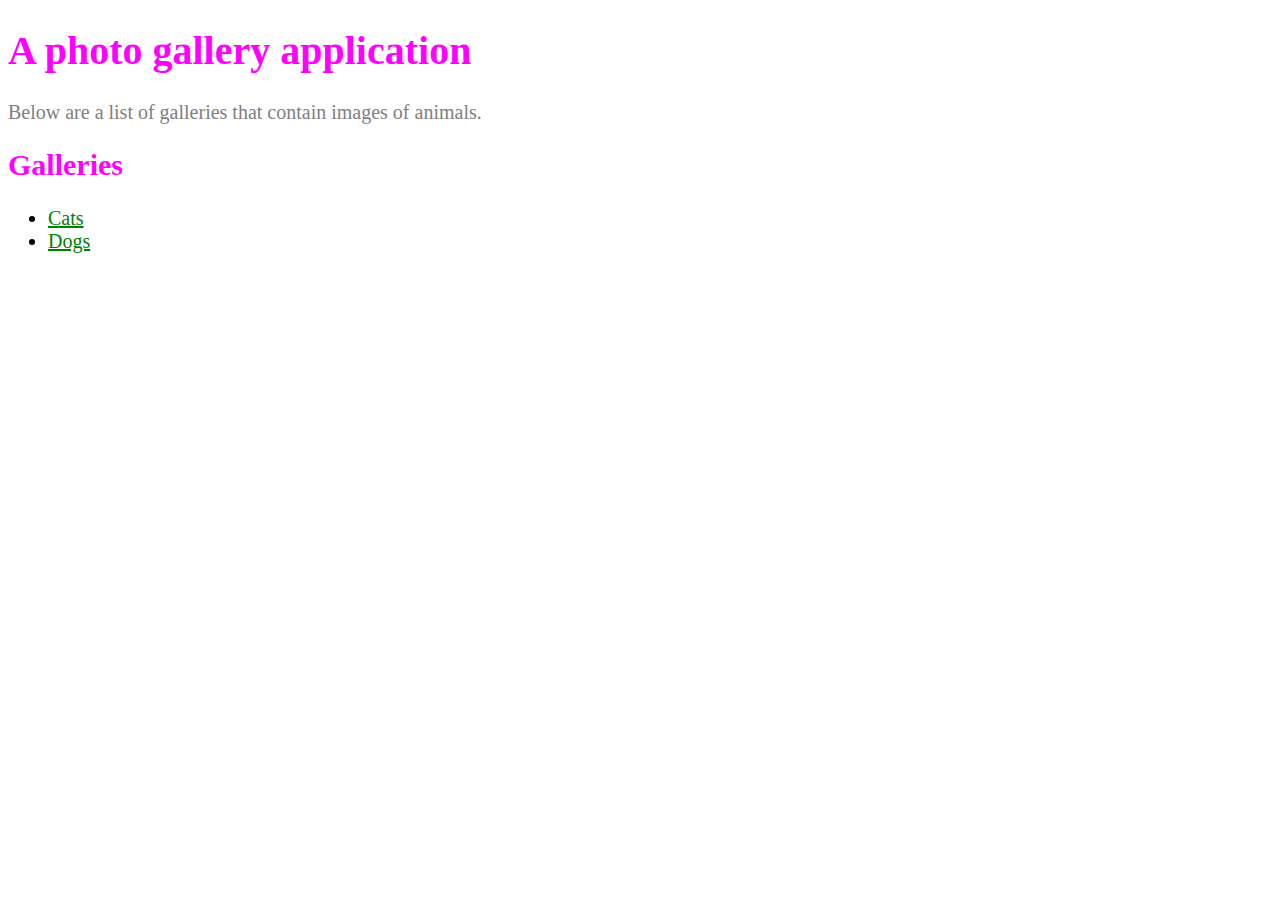
<file: index.html>
<!DOCTYPE html>
<!-- A gallery page -->
<html>
  <head>
    <meta charset="UTF-8">
    <title>My Web Gallery</title>
	<link rel='stylesheet' href='application.css'>
  </head>
  <body>
      <h1>A photo gallery application</h1>
      <div id='introduction'>Below are a list of galleries that contain images of
      animals.</div>
      <h2>Galleries</h2>
	  <div id='galleries'>
      <ul>
        <li><a href="cats.html">Cats</a></li>
        <li><a href="dogs.html">Dogs</a></li>
      </ul>
	  </div>
  </body>
</html>
</file>
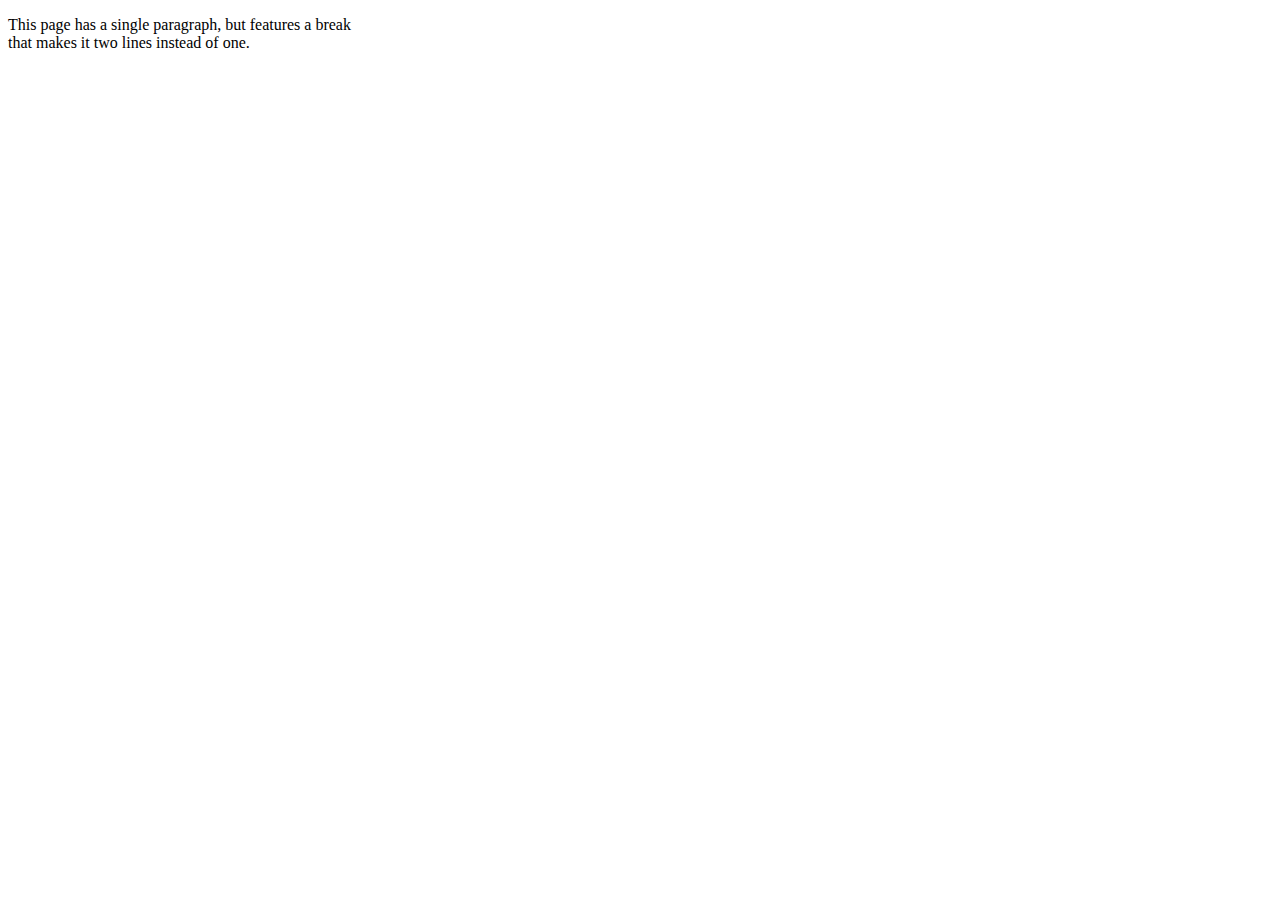
<file: breaks.html>
<!DOCTYPE html>
<html>
  <head>
    <meta charset="UTF-8">
    <title>My Breaks Example</title>
  </head>
  <body>
    <p>This page has a single paragraph, but features a break<br>that makes it two lines instead of one.</P>
  </body>
</html>
</file>
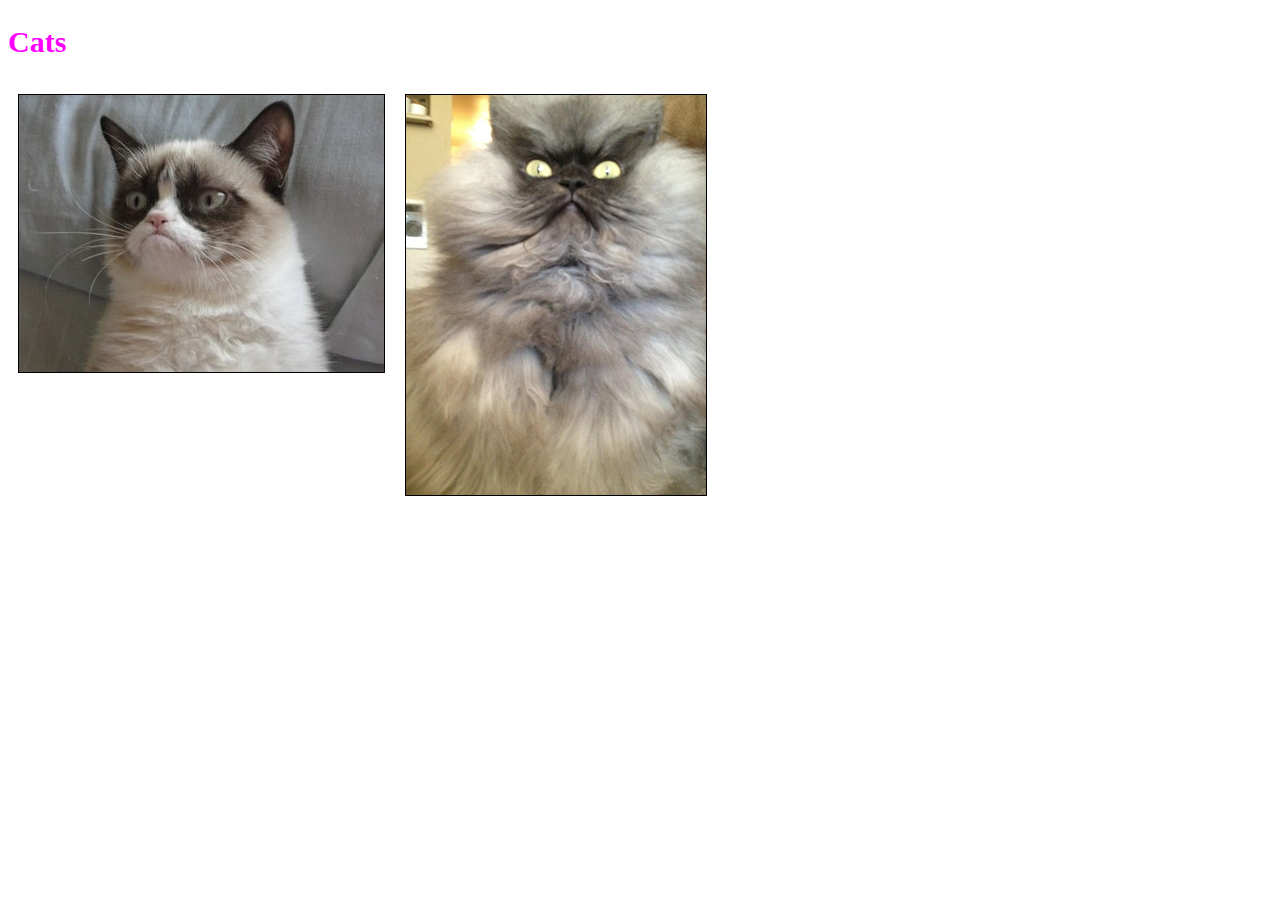
<file: cats.html>
<!DOCTYPE html>
<html>
  <head>
    <meta charset="UTF-8">
    <title>Cats</title>
    <link rel='stylesheet' href='application.css'>
  </head>
  <body>
      <h2>Cats</h2>
      <div>
	  <img src="grumpy_cat.png" alt="Grumpy Cat" />
	  <img src="colonel_meow.jpg" alt="Colonel Meow!" />
  </div>
  </body>
</html>
</file>
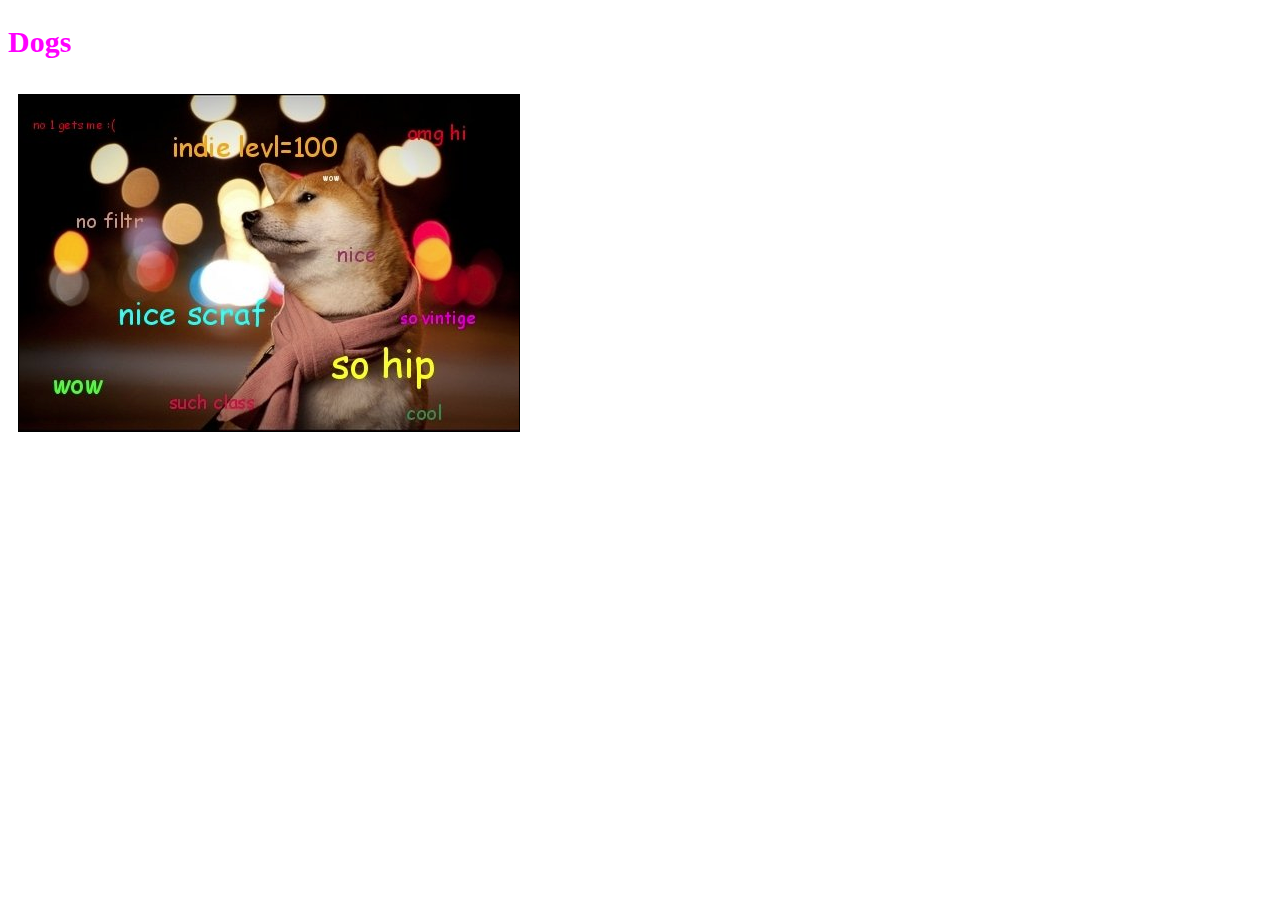
<file: dogs.html>
<!DOCTYPE html>
<html>
  <head>
    <meta charset="UTF-8">
    <title>Dogs</title>
    <link rel='stylesheet' href='application.css'>
  </head>
  <body>
      <h2>Dogs</h2>
      <div>
	  <img src="shibe.png" alt="Shibe" />
  </div>
  </body>
</html>
</file>
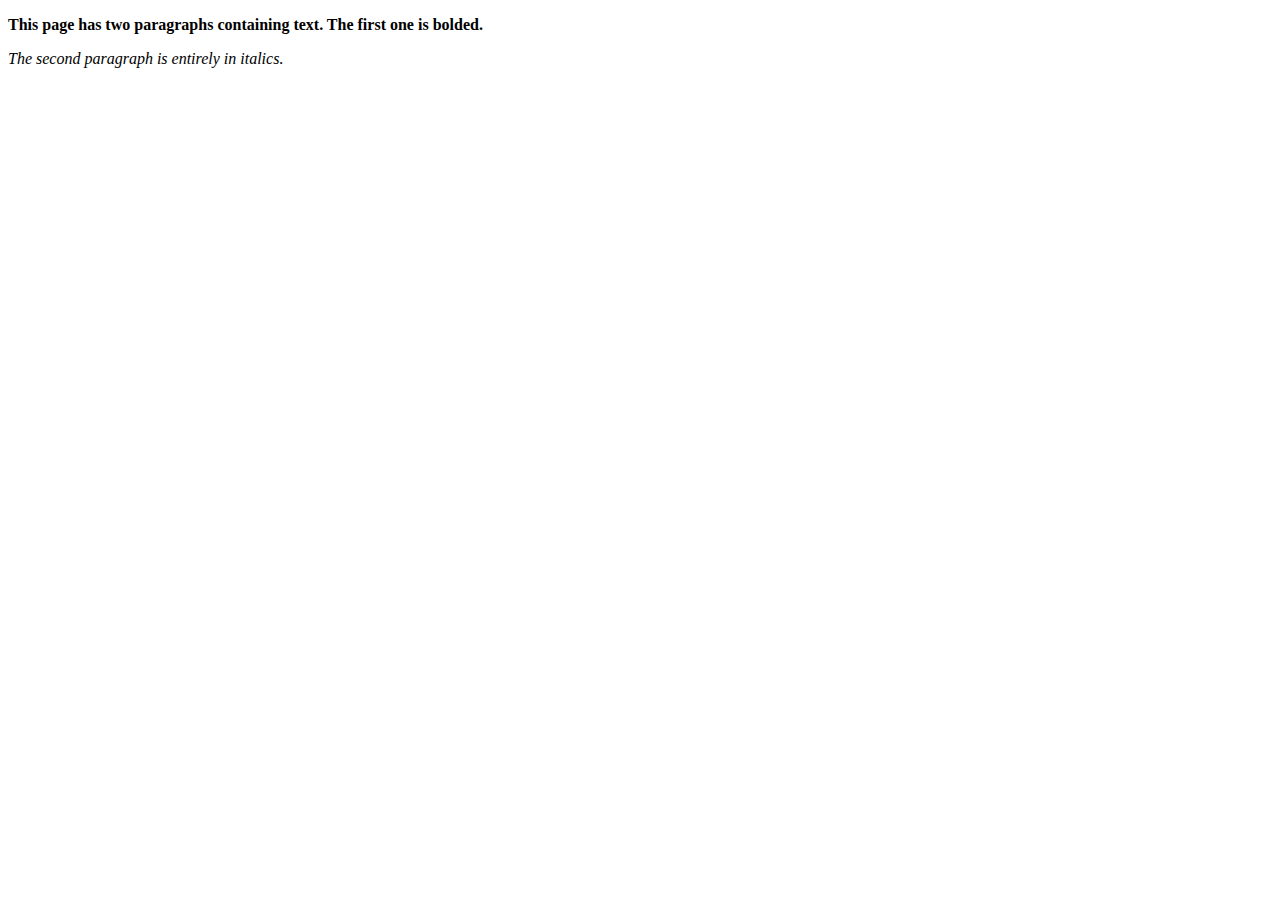
<file: paragraphs.html>
<!DOCTYPE html>
<html>
  <head>
    <meta charset="UTF-8">
    <title>My Paragraphs Example</title>
  </head>
  <body>
	  <p><b>This page has two paragraphs containing text. The first one is bolded.</b></p>
	  <p><i>The second paragraph is entirely in italics.</i></p>
  </body>
</html>
</file>
<file: application.css>
h1 {
  color: magenta;
}
#introduction {
  color: gray;
}
#galleries li a {
  color: green;
}
body {
  font-size: 20px;
}
h2 {
  color: magenta;
}
img {
  border: 1px solid black;
  margin: 10px;
  float: left
}
</file>
